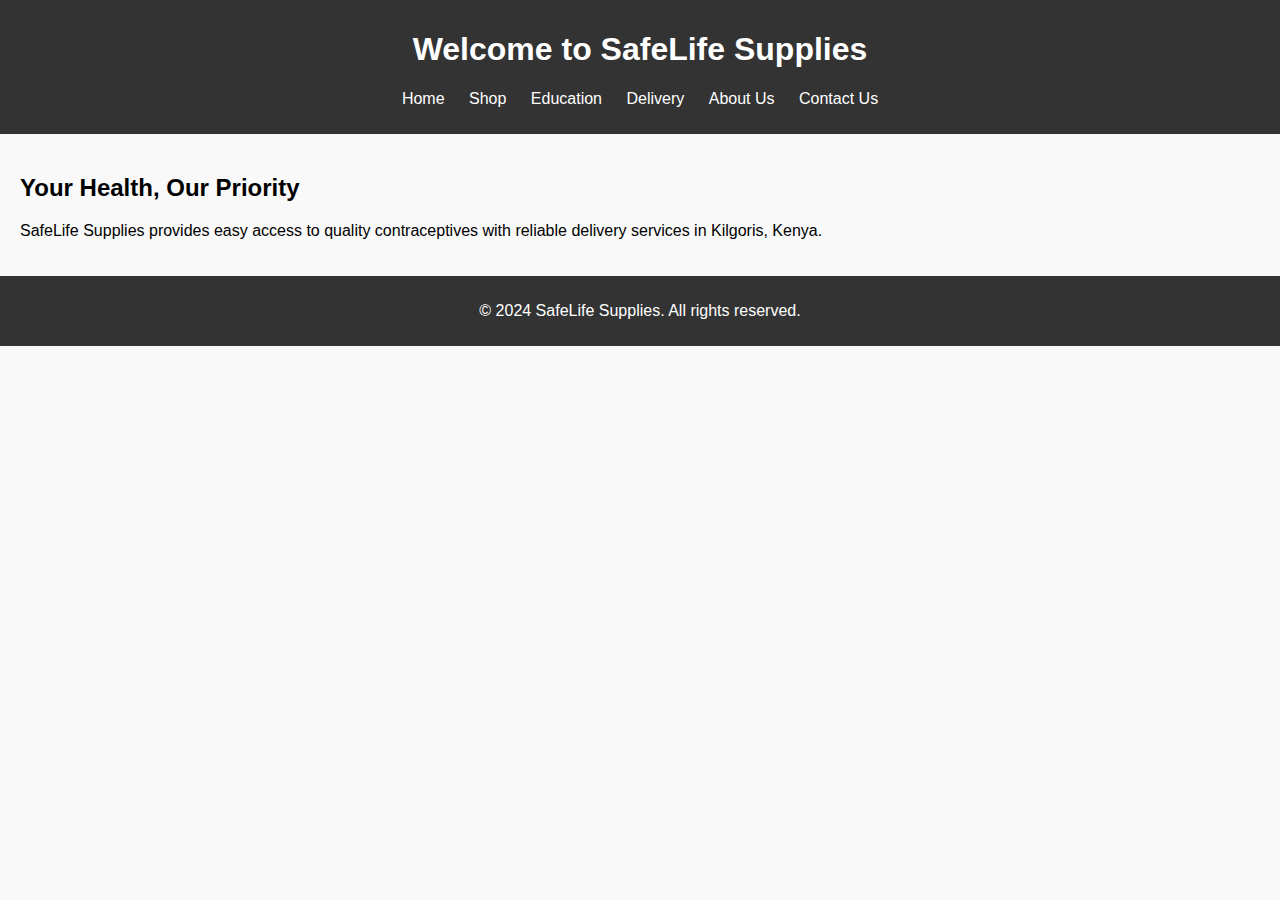
<file: index.html>
<!DOCTYPE html>
<html lang="en">
<head>
    <meta charset="UTF-8">
    <meta name="viewport" content="width=device-width, initial-scale=1.0">
    <title>SafeLife Supplies</title>
    <link rel="stylesheet" href="styles.css">
</head>
<body>
    <header>
        <h1>Welcome to SafeLife Supplies</h1>
        <nav>
            <ul>
                <li><a href="index.html">Home</a></li>
                <li><a href="shop.html">Shop</a></li>
                <li><a href="education.html">Education</a></li>
                <li><a href="delivery.html">Delivery</a></li>
                <li><a href="about.html">About Us</a></li>
                <li><a href="contact.html">Contact Us</a></li>
            </ul>
        </nav>
    </header>
    <section>
        <h2>Your Health, Our Priority</h2>
        <p>SafeLife Supplies provides easy access to quality contraceptives with reliable delivery services in Kilgoris, Kenya.</p>
    </section>
    <footer>
        <p>&copy; 2024 SafeLife Supplies. All rights reserved.</p>
    </footer>
</body>
</html>
</file>
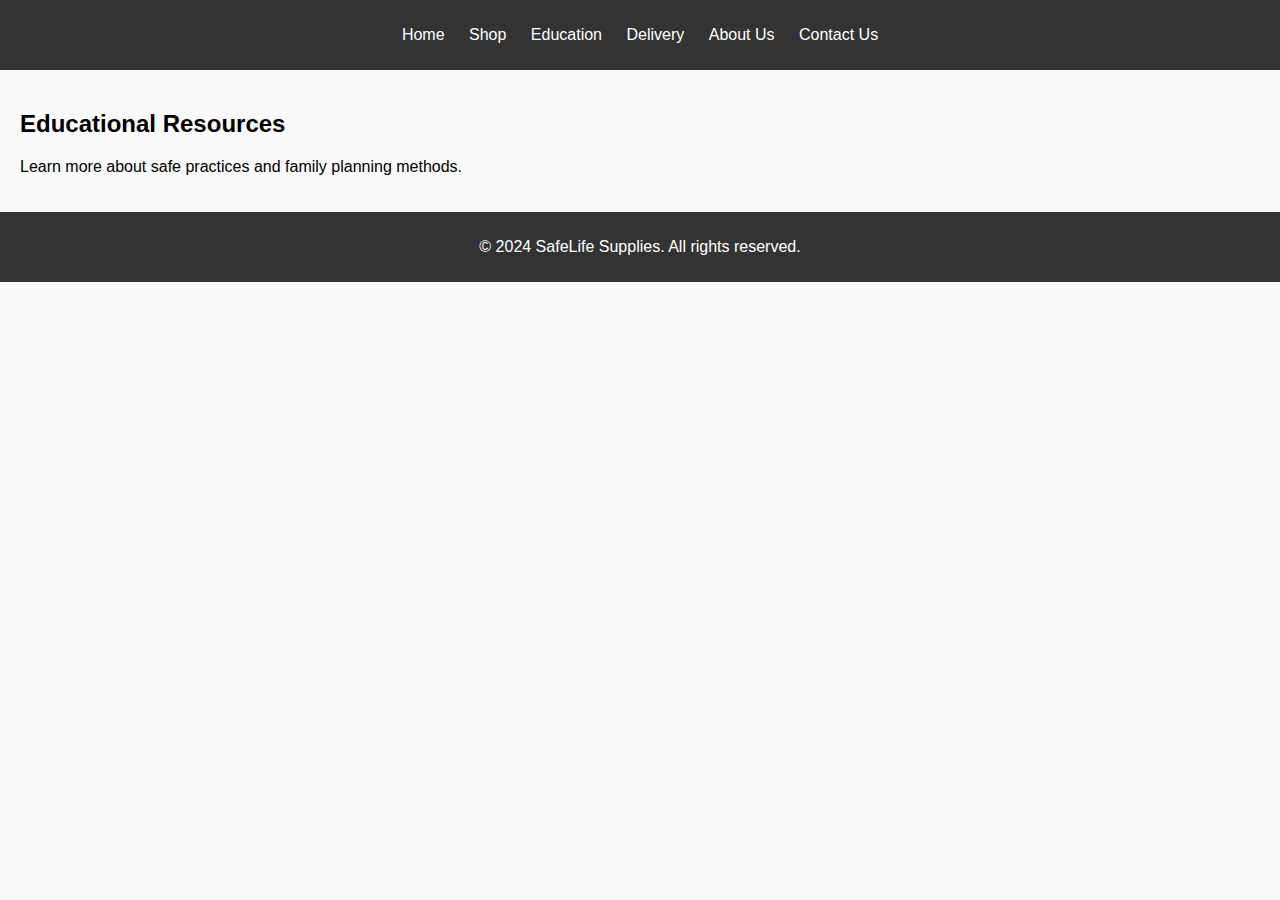
<file: education.html>
<!DOCTYPE html>
<html lang="en">
<head>
    <meta charset="UTF-8">
    <meta name="viewport" content="width=device-width, initial-scale=1.0">
    <title>Education - SafeLife Supplies</title>
    <link rel="stylesheet" href="styles.css">
</head>
<body>
    <header>
        <nav>
            <ul>
                <li><a href="index.html">Home</a></li>
                <li><a href="shop.html">Shop</a></li>
                <li><a href="education.html">Education</a></li>
                <li><a href="delivery.html">Delivery</a></li>
                <li><a href="about.html">About Us</a></li>
                <li><a href="contact.html">Contact Us</a></li>
            </ul>
        </nav>
    </header>
    <section>
        <h2>Educational Resources</h2>
        <p>Learn more about safe practices and family planning methods.</p>
    </section>
    <footer>
        <p>&copy; 2024 SafeLife Supplies. All rights reserved.</p>
    </footer>
</body>
</html>
</file>
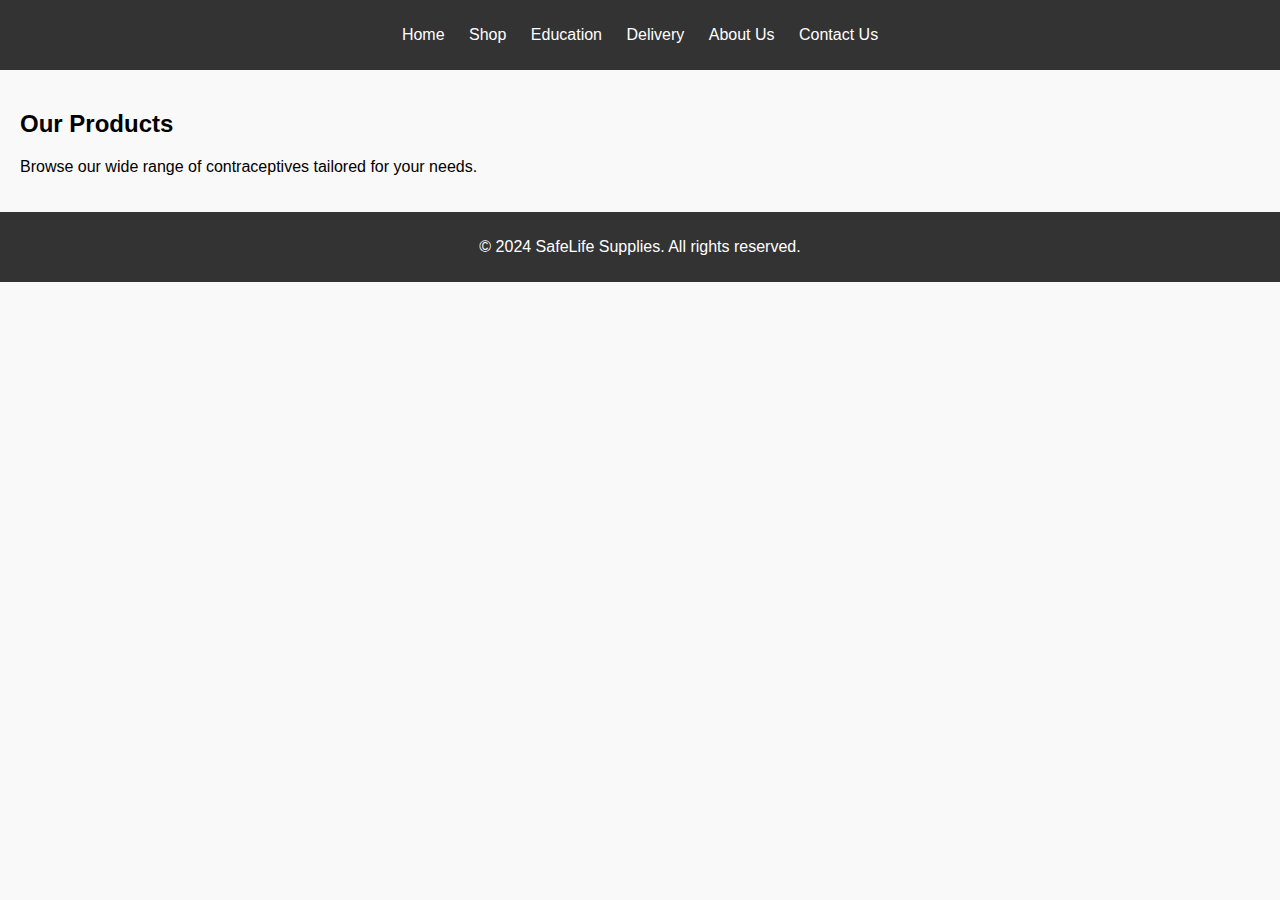
<file: shop.html>
<!DOCTYPE html>
<html lang="en">
<head>
    <meta charset="UTF-8">
    <meta name="viewport" content="width=device-width, initial-scale=1.0">
    <title>Shop - SafeLife Supplies</title>
    <link rel="stylesheet" href="styles.css">
</head>
<body>
    <header>
        <nav>
            <ul>
                <li><a href="index.html">Home</a></li>
                <li><a href="shop.html">Shop</a></li>
                <li><a href="education.html">Education</a></li>
                <li><a href="delivery.html">Delivery</a></li>
                <li><a href="about.html">About Us</a></li>
                <li><a href="contact.html">Contact Us</a></li>
            </ul>
        </nav>
    </header>
    <section>
        <h2>Our Products</h2>
        <p>Browse our wide range of contraceptives tailored for your needs.</p>
    </section>
    <footer>
        <p>&copy; 2024 SafeLife Supplies. All rights reserved.</p>
    </footer>
</body>
</html>
</file>
<file: styles.css>
body {
    font-family: Arial, sans-serif;
    margin: 0;
    padding: 0;
    background-color: #f9f9f9;
}
header {
    background-color: #333;
    color: white;
    padding: 10px 0;
    text-align: center;
}
nav ul {
    list-style-type: none;
    padding: 0;
}
nav ul li {
    display: inline;
    margin: 0 10px;
}
nav ul li a {
    color: white;
    text-decoration: none;
}
section {
    padding: 20px;
}
footer {
    text-align: center;
    padding: 10px;
    background-color: #333;
    color: white;
}
</file>
